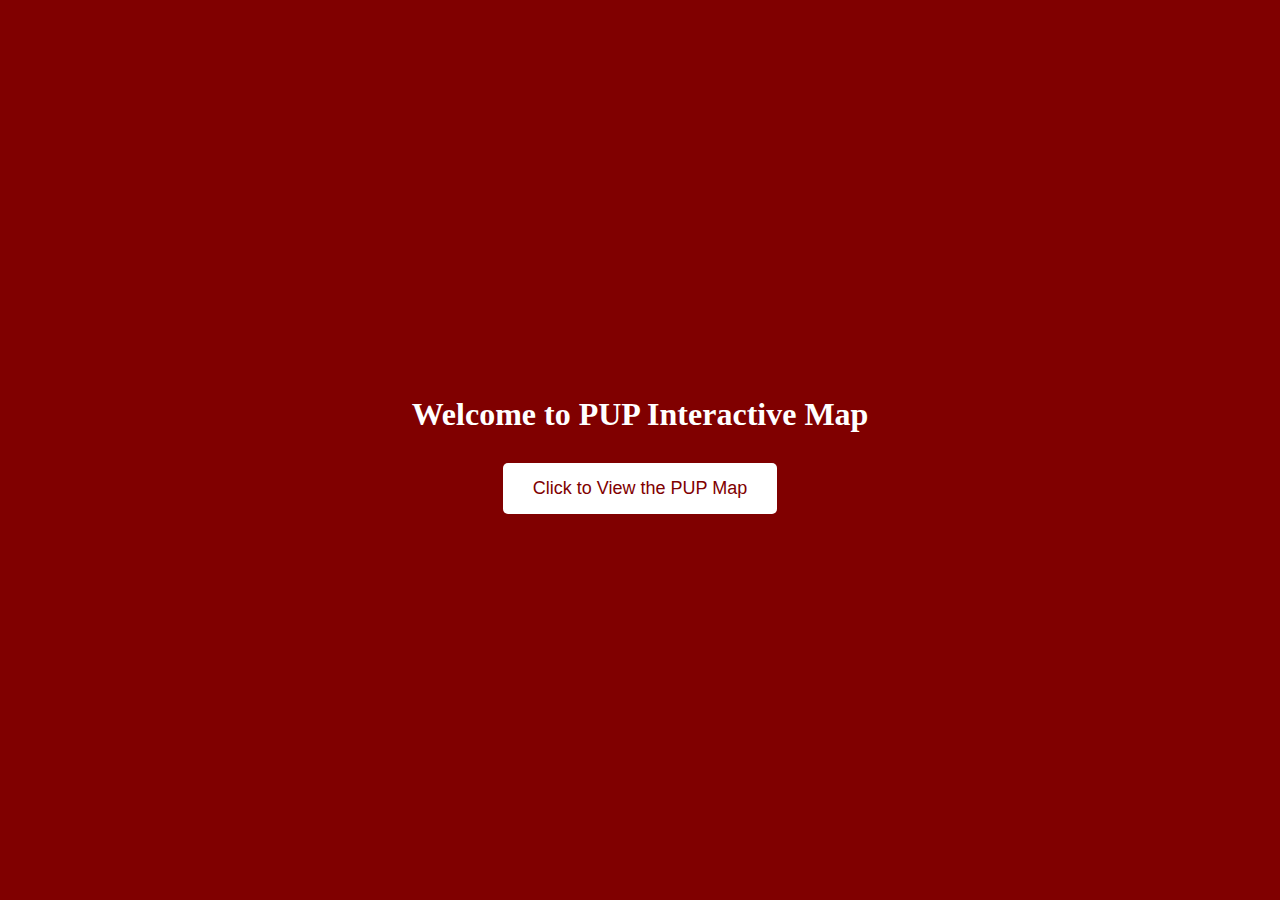
<file: act 3/index.html>
<!DOCTYPE html>
<html lang="en">
<head>
    <meta charset="UTF-8">
    <meta name="viewport" content="width=device-width, initial-scale=1.0">
    <title>PUP Vicinity Map Interaction</title>
    <link rel="stylesheet" href="styles.css">
</head>
<body>
    <!-- Welcome Screen -->
    <div id="welcome-screen">
        <h1 class="welcome-title">Welcome to PUP Interactive Map</h1>
        <button onclick="startMap()">Click to View the PUP Map</button>
    </div>

    <!-- Map Content -->
    <div id="map-content" style="display: none;">
        <h1>INTERACTIVE PUP KIOSK</h1>

        <div class="breadcrumb">
            <span>Home</span>
        </div>

        <div id="map-wrapper">
            <div class="map-container">
                <div id="map-blur-bg"></div>
                <img src="pup-map.jpg" alt="PUP Vicinity Map" usemap="#pup-map" id="pup-map-img">
            </div>
        </div>
        <map name="pup-map">
            <area shape="rect" coords="1316,703,1334,725" href="#" alt="PUP Pylon" title="PUP Pylon" 
                  onmouseover="showInfo(
                    'PUP Pylon',
                    'The Pylon originally stood for the true, the good and the beautiful. It represents the core values of PUP education.',
                    'images/pylon.jpg'
                  );" 
                  onmouseout="hideInfo();">
            <area shape="circle" coords="1030,602,12" href="#" alt="The Mural" title="The Mural"
                  onmouseover="showInfo(
                    'The Mural',
                    'The sculpture was built by national artist Eduardo Castrillo in 1974. It symbolizes the university\'s commitment to arts and culture.',
                    'images/mural.jpg'
                  );" 
                  onmouseout="hideInfo();">
            <area shape="rect" coords="900,500,950,550" href="#" alt="Location 3" title="Location 3"
                    onmouseover="showInfo(
                        'Area 3: Student Activity Center',
                        'The Student Activity Center is a hub for student organizations and activities.',
                        'images/activity_center.jpg'
                    );" 
                    onmouseout="hideInfo();">
            <area shape="rect" coords="800,400,850,450" href="#" alt="Location 4" title="Location 4"
                    onmouseover="showInfo(
                        'Area 4: Main Library',
                        'The Main Library houses a vast collection of academic resources and study spaces.',
                        'images/library.jpg'
                    );" 
                    onmouseout="hideInfo();">
            <area shape="rect" coords="700,300,750,350" href="#" alt="Location 5" title="Location 5"
                    onmouseover="showInfo(
                        'Area 5: Administration Building',
                        'The Administration Building is the central hub for university administration and services.',
                        'images/admin_building.jpg'
                    );" 
                    onmouseout="hideInfo();">
            <area shape="rect" coords="600,200,650,250" href="#" alt="Location 6" title="Location 6"
                    onmouseover="showInfo(
                        'Area 6: College of Engineering',
                        'The College of Engineering offers various engineering programs and research facilities.',
                        'images/engineering.jpg'
                    );" 
                    onmouseout="hideInfo();">
            <area shape="rect" coords="500,300,550,350" href="#" alt="Location 7" title="Location 7"
                    onmouseover="showInfo(
                        'Area 7: Laboratory High School',
                        'The Laboratory High School provides secondary education with a focus on science and technology.',
                        'images/lab_high_school.jpg'
                    );" 
                    onmouseout="hideInfo();">
            <area shape="rect" coords="400,400,450,450" href="#" alt="Location 8" title="Location 8"
                    onmouseover="showInfo(
                        'Area 8: College of Science',
                        'The College of Science offers programs in various scientific disciplines.',
                        'images/science.jpg'
                    );" 
                    onmouseout="hideInfo();">
            <area shape="rect" coords="300,500,350,550" href="#" alt="Location 9" title="Location 9"
                    onmouseover="showInfo(
                        'Area 9: Sports Complex',
                        'The Sports Complex includes facilities for various sports and physical activities.',
                        'images/sports_complex.jpg'
                    );" 
                    onmouseout="hideInfo();">
            <area shape="rect" coords="200,600,250,650" href="#" alt="Location 10" title="Location 10"
                    onmouseover="showInfo(
                        'Area 10: Gymnasium',
                        'The Gymnasium is used for indoor sports and events.',
                        'images/gymnasium.jpg'
                    );" 
                    onmouseout="hideInfo();">
        </map>
        <!-- Information Box -->
        <div id="info-box"></div>

        <div class="zoom-controls">
            <button class="zoom-btn" onclick="zoomIn()">+</button>
            <button class="zoom-btn" onclick="zoomOut()">−</button>
        </div>
    </div>

    <script src="script.js"></script>
</body>
</html>
</file>
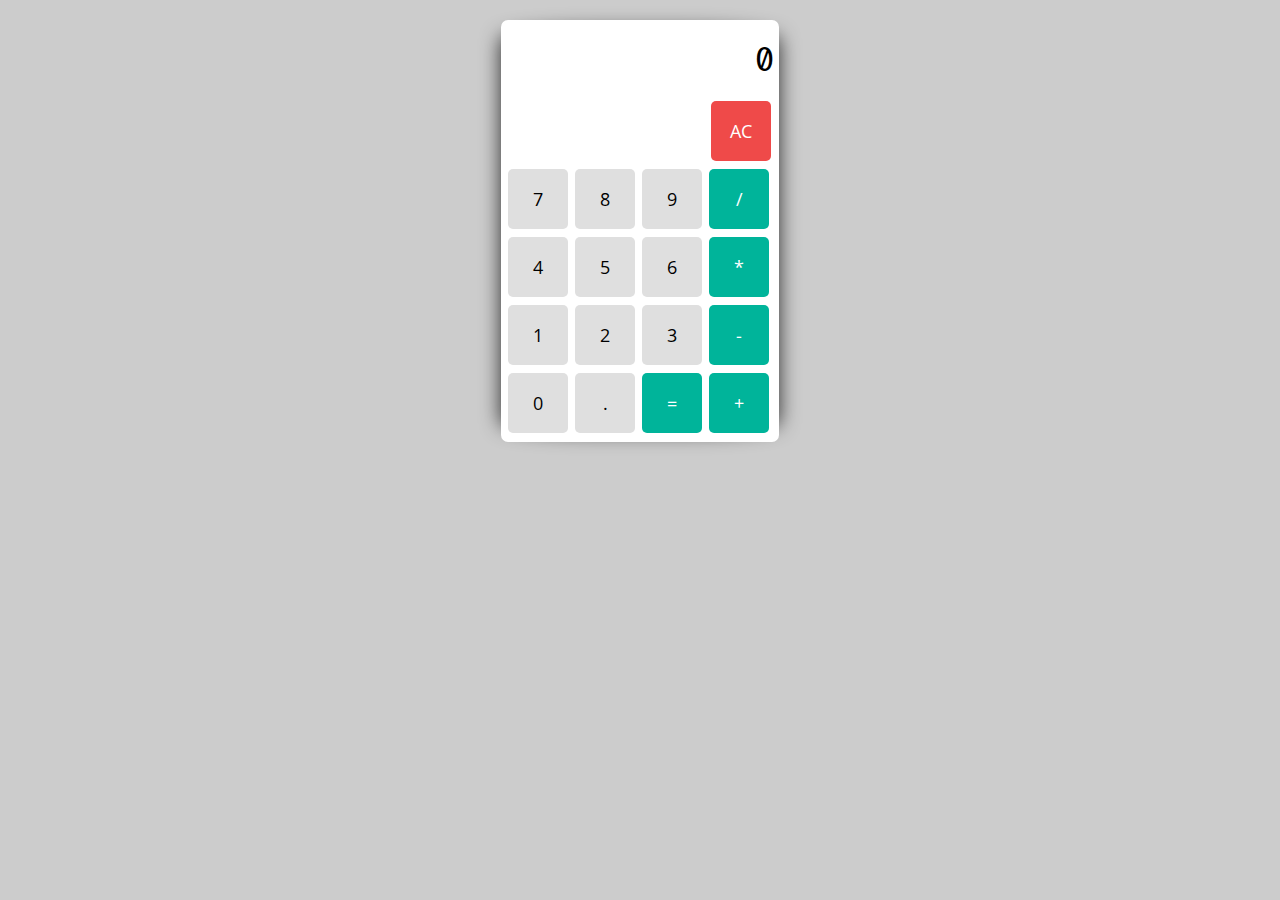
<file: act 4/index.html>
<!DOCTYPE html>
<html lang="en">
	<head>
		<meta charset="UTF-8" />
		<meta name="viewport" content="width=device-width, initial-scale=1.0" />
		<meta http-equiv="X-UA-Compatible" content="ie=edge" />
		<title>Mr.Calculator</title>
		<link
			href="https://fonts.googleapis.com/css?family=Open+Sans"
			rel="stylesheet"
		/>
		<link
			href="https://fonts.googleapis.com/css?family=Oxygen+Mono"
			rel="stylesheet"
		/>
		<link rel="stylesheet" href="style.css" />
		<link rel="icon" type="image/png" href="brain/img/fav.png" />
	</head>
	<body>
		<div id="calculator">
			<div id="result">0</div>
			<button onclick="cls();">AC</button>
			<button onclick="num(this.innerHTML);">7</button>
			<button onclick="num(this.innerHTML);">8</button>
			<button onclick="num(this.innerHTML);">9</button>
			<button onclick="calc(this.innerHTML);">/</button>
			<button onclick="num(this.innerHTML);">4</button>
			<button onclick="num(this.innerHTML);">5</button>
			<button onclick="num(this.innerHTML);">6</button>
			<button onclick="calc(this.innerHTML);">*</button>
			<button onclick="num(this.innerHTML);">1</button>
			<button onclick="num(this.innerHTML);">2</button>
			<button onclick="num(this.innerHTML);">3</button>
			<button onclick="calc(this.innerHTML);">-</button>
			<button onclick="num(this.innerHTML);">0</button>
			<button onclick="num(this.innerHTML);">.</button>
			<button onclick="total();">=</button>
			<button onclick="calc(this.innerHTML);">+</button>
			<div id="smallResult"></div>
		</div>
		<script src="script.js"></script>
	</body>
</html>
</file>
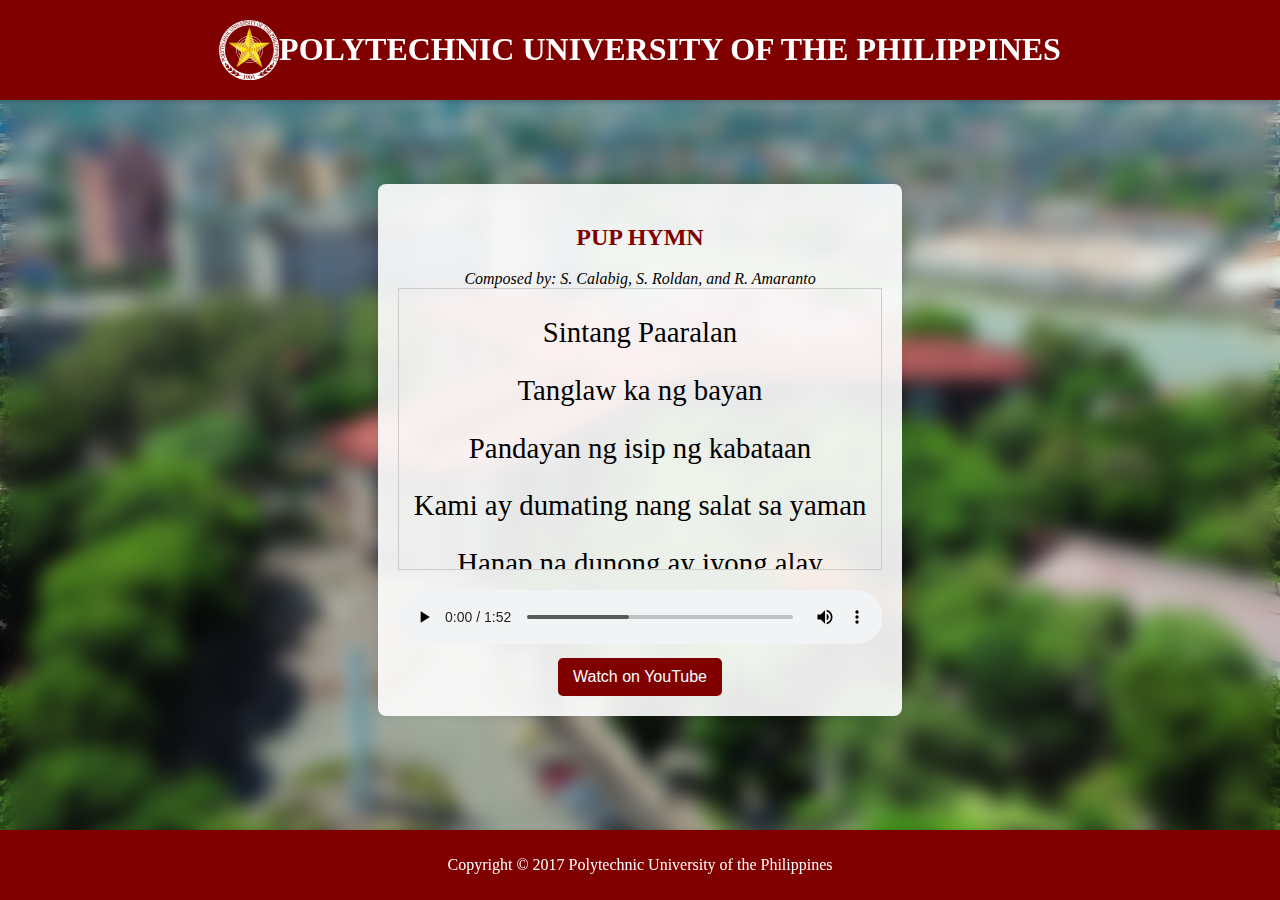
<file: test.html>
<!DOCTYPE html>
<html lang="en">
<head>
    <meta charset="UTF-8">
    <meta name="viewport" content="width=device-width, initial-scale=1.0">
    <meta name="author" content="Joebeck Andrew F. Gusi">
    <meta name="description" content="A webpage showcasing the PUP Hymn with audio playback.">
    <title>PUP Hymn</title>
    <style>
        body {
            font-family: Georgia, 'Times New Roman', Times, serif;
            margin: 0;
            padding: 0;
            display: flex;
            justify-content: center;
            align-items: center;
            height: 100vh;
            background-image: url('background pup.jpg');
            background-size: cover;
            background-position: center;
        }
        body::before {
            content: '';
            position: absolute;
            top: 0;
            left: 0;
            right: 0;
            bottom: 0;
            background: inherit;
            filter: blur(10px);
            z-index: -1;
        }
        header, footer {
            position: fixed;
            left: 0;
            width: 100%;
            background-color: #800000;
            color: white;
            text-align: center;
            padding: 10px 0;
            box-shadow: 0 2px 5px rgba(0, 0, 0, 0.2);
        }
        header {
            top: 0;
            display: flex;
            align-items: center;
            justify-content: center;
        }
        footer {
            bottom: 0;
        }
        .mainbox {
            background-color: rgba(255, 255, 255, 0.9);
            padding: 20px;
            border-radius: 8px;
            box-shadow: 0 0 10px rgba(0, 0, 0, 0.1);
            max-width: 500px;
            text-align: center;
            z-index: 1;
        }
        .hymn-text {
            font-size: 1.8em;
            height: 250px;
            overflow-y: scroll;
            border: 1px solid #ccc;
            padding: 15px;
            text-align: center;
            line-height: 2;
        }
        .highlight {
            font-weight: bold;
            color: #800000;
            transition: all 0.3s ease;
        }
        audio {
            margin-top: 20px;
            width: 100%;
        }
        .youtube-button {
            margin-top: 10px;
            padding: 10px 15px;
            background-color: #800000;
            color: white;
            border: none;
            border-radius: 5px;
            cursor: pointer;
            font-size: 1em;
        }
        .youtube-button:hover {
            background-color: #a00000;
        }
    </style>
</head>
<body>
    <header>
        <img src="pup logo.png" alt="PUP LOGO" width="60" height="60">
        <h1>POLYTECHNIC UNIVERSITY OF THE PHILIPPINES</h1>
    </header>
    <div class="mainbox">
        <h2 style="color: #800000;">PUP HYMN</h2>
        <i>Composed by: S. Calabig, S. Roldan, and R. Amaranto</i>
        <div class="hymn-text" id="hymn-text"></div>
        <audio id="hymn-audio" controls>
            <source src="PUP HYMN.mp3" type="audio/mpeg">
            Your browser does not support the audio element.
        </audio>
        <button class="youtube-button" onclick="window.open('https://www.youtube.com/watch?v=Yib_s5UeGvc&embeds_referring_euri=https%3A%2F%2Fwww.pup.edu.ph%2Fabout%2Fhymn&source_ve_path=Mjg2NjY', '_blank')">Watch on YouTube</button>
    </div>
    <footer>
        <p>Copyright © 2017 Polytechnic University of the Philippines</p>
    </footer>
    <script>
        const lyrics = [
            { time: 13, text: "Sintang Paaralan" },
            { time: 15, text: "Tanglaw ka ng bayan" },
            { time: 18, text: "Pandayan ng isip ng kabataan" },
            { time: 24, text: "Kami ay dumating nang salat sa yaman" },
            { time: 30, text: "Hanap na dunong ay iyong alay" },
            { time: 36, text: "Ang layunin mong makatao" },
            { time: 41, text: "Dinarangal ang Pilipino" },
            { time: 48, text: "Ang iyong aral, diwa, adhikang taglay" },
            { time: 53, text: "PUP, aming gabay" },
            { time: 56, text: "Paaralang dakila" },
            { time: 62, text: "PUP, pinagpala" },
            { time: 69, text: "Gagamitin ang karunungan" },
            { time: 75, text: "Mula sa iyo, para sa bayan" },
            { time: 80, text: "Ang iyong aral, diwa, adhikang taglay" },
            { time: 86, text: "PUP, aming gabay" },
            { time: 90, text: "Paaralang dakila" },
            { time: 95, text: "PUP, pinagpala" },
        ];

        const audio = document.getElementById('hymn-audio');
        const hymnText = document.getElementById('hymn-text');
        
        lyrics.forEach((line) => {
            const span = document.createElement('span');
            span.innerHTML = line.text;
            span.setAttribute('data-time', line.time);
            hymnText.appendChild(span);
            hymnText.appendChild(document.createElement('br'));
        });
        
        function updateLyrics() {
            const currentTime = audio.currentTime;
            let closestLine = null;
            let minDiff = Infinity;

            hymnText.querySelectorAll('span').forEach(span => {
                const time = parseFloat(span.getAttribute('data-time'));
                const diff = Math.abs(time - currentTime);
                if (diff < minDiff) {
                    minDiff = diff;
                    closestLine = span;
                }
                span.classList.remove('highlight');
            });

            if (closestLine) {
                closestLine.classList.add('highlight');
                closestLine.scrollIntoView({ behavior: 'smooth', block: 'center' });
            }
        }

        audio.addEventListener('timeupdate', updateLyrics);
    </script>
</body>
</html>
</file>
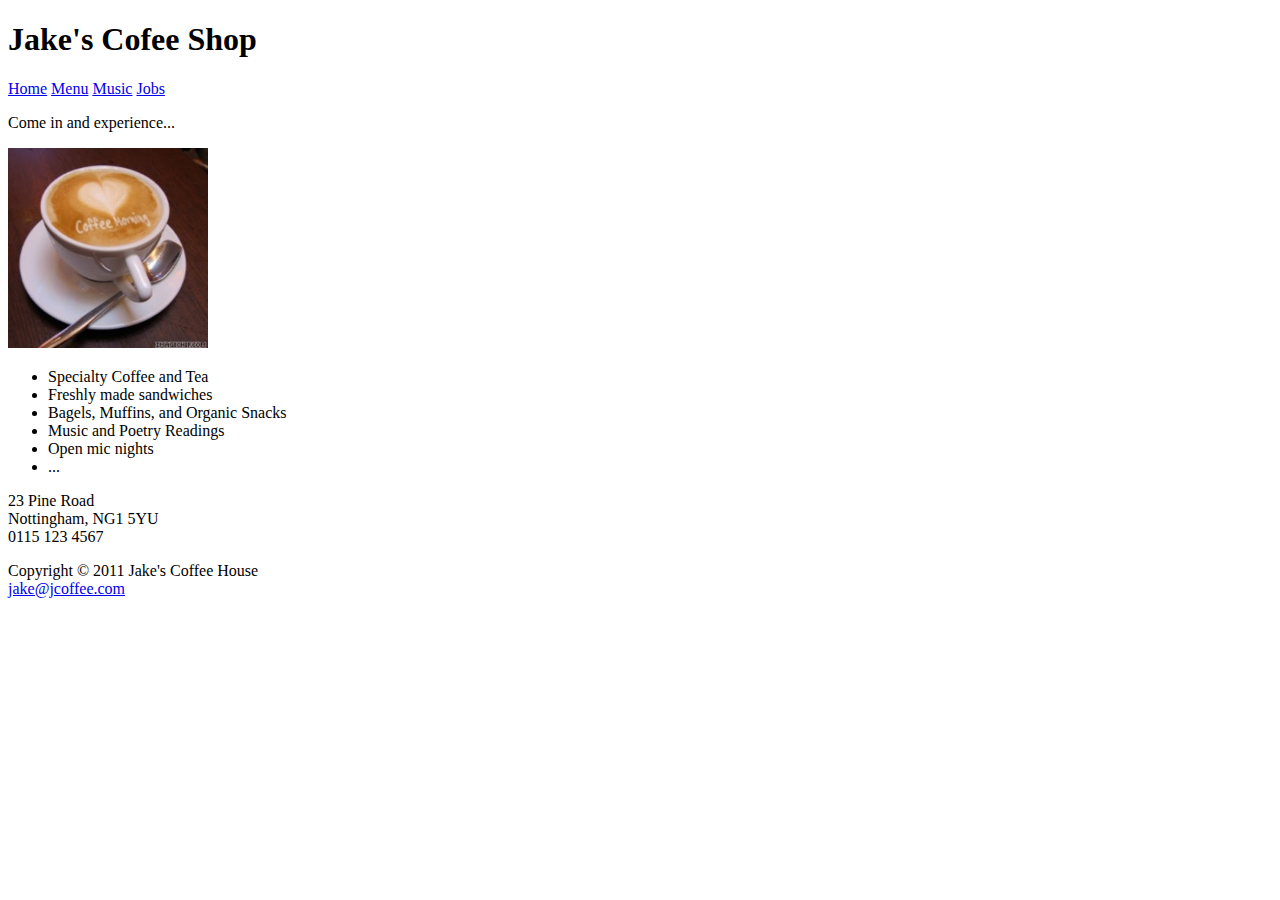
<file: act 2/Figure1.html>
<!DOCTYPE html>
<html lang="en">
<head>
    <meta charset="UTF-8">
    <title>Jake's Coffee Shop</title>
    <style>
      body {
        font-family: 'Times New Roman', Times, serif, Geneva, Tahoma, sans-serif;
      }
    </style>
</head>

<body>

    <h1>Jake's Cofee Shop</h1>
    <nav>
      <a href="#">Home</a> 
      <a href="#">Menu</a> 
      <a href="#">Music</a> 
      <a href="#">Jobs</a>
  </nav>
    
    <p> Come in and experience...</p>
    <img src="coffee_morning.jpg" alt="A Coffee" style="max-width: 200px;">
    <ul>
        <li>Specialty Coffee and Tea</li>
        <li>Freshly made sandwiches</li>
        <li>Bagels, Muffins, and Organic Snacks</li>
        <li>Music and Poetry Readings</li>
        <li>Open mic nights</li>
        <li>...</li>
    </ul>

    <p>
        23 Pine Road<br>
        Nottingham, NG1 5YU<br>
        0115 123 4567<br>
    </p>

    <footer>
        <p>Copyright &copy; 2011 Jake's Coffee House<br>
        <a href="#">jake@jcoffee.com</a></p>
    </footer>
</body>
</html>
</file>
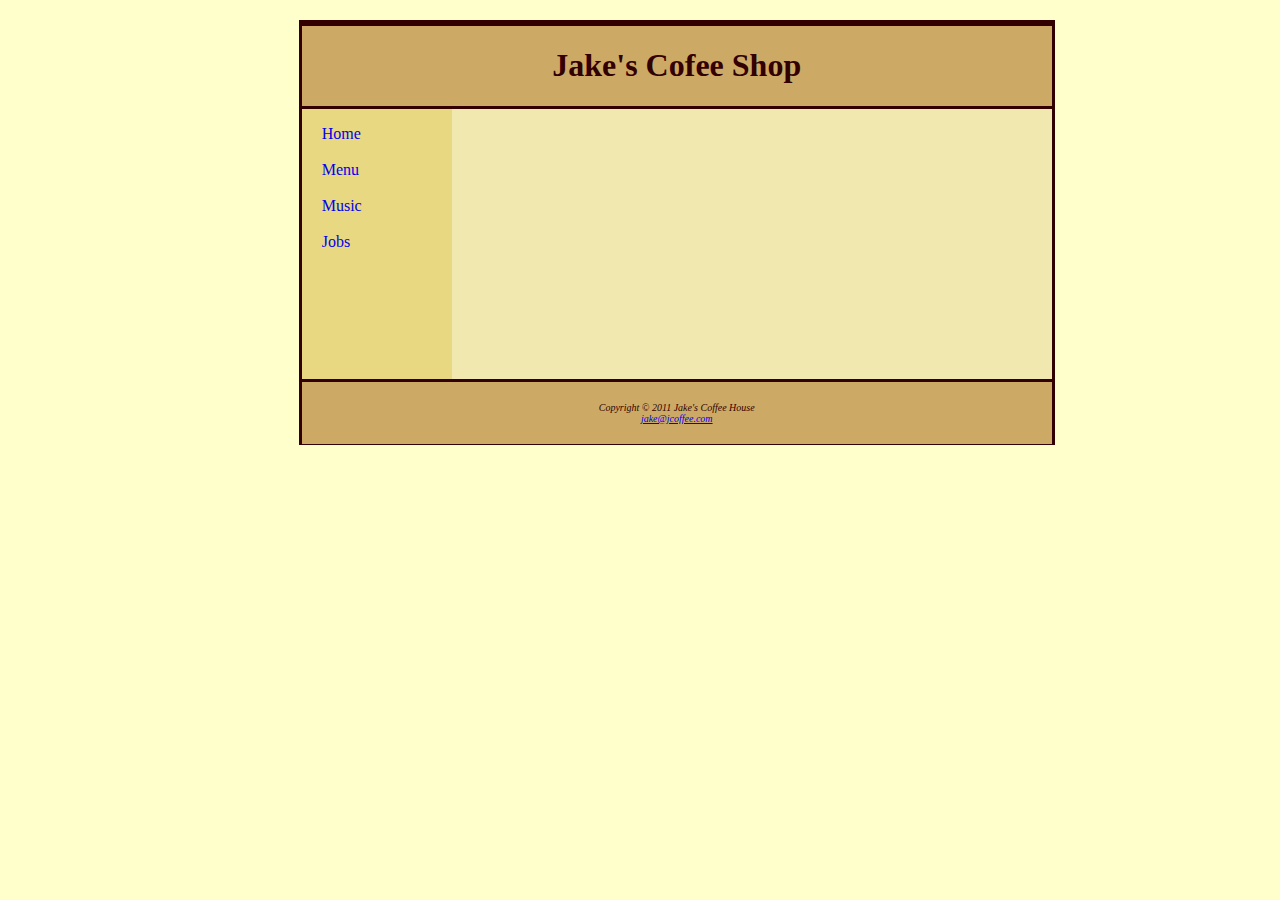
<file: act 2/Figure2.html>
<!DOCTYPE html>
<html lang="en">
<head>
    <meta charset="UTF-8">
    <title>Jake's Coffee Shop</title>
    <link rel="stylesheet" href="styles.css"> 
</head>
<body>
    <div id="container">
        <div id="header">
            <h1>Jake's Cofee Shop</h1>
        </div>

        <div id="sidebar">
            <a class="choices" href="#home">Home</a>  
            <a class="choices" href="#menu">Menu</a>
            <a class="choices" href="#music">Music</a>
            <a class="choices" href="#jobs">Jobs</a>
        </div>
        <div id="main-content">
            <section id="home">
                <p>Come in and experience...</p>
                <img id="CoffeeCup" src="coffee_morning.jpg" alt="A Coffee" style="max-width: 200px;">
                <ul>
                    <li>Specialty Coffee and Tea</li>
                    <li>Freshly made sandwiches</li>
                    <li>Bagels, Muffins, and Organic Snacks</li>
                    <li>Music and Poetry Readings</li>
                    <li>Open mic nights</li>
                    <li>...</li>
                </ul>
                <p>23 Pine Road<br>
                Nottingham, NG1 5YU<br>
                0115 9324567</p>
            </section>
            <section id="menu">
                <p>Check out Our Menu</p>
            </section>
            <section id="music">
                <p>Wanna listen to some tunes?</p>
            </section>
            <section id="jobs">
                <p>Check out job openings.</p>
            </section>
        </div>
        <div id="footer">
            <p>Copyright © 2011 Jake's Coffee House <br>
            <a href="mailto:jake@jcoffee.com">jake@jcoffee.com</a> </p>
        </div>
    </div>
</body>
</html>
</file>
<file: act 3/styles.css>
/* Welcome screen styles */
#welcome-screen {
    display: flex;
    flex-direction: column;
    align-items: center;
    justify-content: center;
    height: 100vh;
    background-color: #800000;
    color: white;
}

#welcome-screen button {
    padding: 15px 30px;
    font-size: 18px;
    cursor: pointer;
    background-color: white;
    color: #800000;
    border: none;
    border-radius: 5px;
    margin-top: 20px;
}

.welcome-title {
    background-color: transparent !important;
    height: auto !important;
}

/* Header styles */
h1 {
    text-align: center;
    background-color: #800000;
    color: white;
    padding: 10px;
    margin: 0;
    width: 100%;
    height: 50px;
    display: flex;
    align-items: center;
    justify-content: center;
}

body {
    margin: 0;
    padding: 0;
    display: flex;
    flex-direction: column;
    height: 100vh;
    overflow: hidden;
    background-color: #800000; /* add background color to body */
}

/* Map page styles */
.highlight {
    border: 3px solid red;
}

#info-box {
    position: fixed;
    background-color: rgba(255, 255, 255, 0.8);
    backdrop-filter: blur(8px);
    -webkit-backdrop-filter: blur(8px);
    padding: 15px;
    border: 1px solid rgba(255, 255, 255, 0.3);
    border-radius: 8px;
    display: none;
    box-shadow: 0 4px 15px rgba(0,0,0,0.2);
    color: #000;
    font-weight: 500;
    max-width: 300px;
}

#pup-map-img {
    width: 100%;
    height: calc(100vh - 60px); /* increased spacing */
    object-fit: contain; /* changed back to contain for better proportion */
    margin: 0;
    padding: 0;
    box-sizing: border-box;
    border: 3px solid #800000;
    margin-top: 50px; /* increased margin-top */
    background-color: #800000;
}

#map-content h1 {
    position: fixed;
    top: 0;
    z-index: 100;
    background-color: #800000;
    height: 40px;
    box-shadow: 0 2px 5px rgba(0,0,0,0.2);
}
</file>
<file: act 4/style.css>
* {
	padding: 0;
	margin: 0;
	box-sizing: border-box;
	font-family: 'Open Sans', sans-serif;
}

body {
	background: #ccc;
	-moz-user-select: none;
	-khtml-user-select: none;
	-webkit-user-select: none;
	-ms-user-select: none;
	user-select: none;
}

#calculator {
	position: relative;
	border-radius: 7px;
	margin: auto;
	margin-top: 20px;
	display: block;
	height: auto;
	width: 278px;
	background-color: rgb(255, 255, 255);
	font-size: 0.8em;
	padding: 5px;
	max-width: 320px;
}
#calculator:before,
#calculator:after {
	content: '';
	position: absolute;
	z-index: -1;
	-webkit-box-shadow: 0 0 20px rgba(0, 0, 0, 0.8);
	-moz-box-shadow: 0 0 20px rgba(0, 0, 0, 0.8);
	box-shadow: 0 0 20px rgba(0, 0, 0, 0.8);
	top: 10px;
	bottom: 10px;
	left: 0;
	right: 0;
	-moz-border-radius: 100px / 10px;
	border-radius: 100px / 10px;
}
#calculator:after {
	right: 10px;
	left: auto;
	-webkit-transform: skew(8deg) rotate(3deg);
	-moz-transform: skew(8deg) rotate(3deg);
	-ms-transform: skew(8deg) rotate(3deg);
	-o-transform: skew(8deg) rotate(3deg);
	transform: skew(8deg) rotate(3deg);
}

#smallResult {
	position: absolute;
	top: 3px;
	right: 10px;
}

#result {
	width: 100%;
	padding: 15px 0px;
	text-align: right;
	font-size: 2.5em;
	font-family: 'Oxygen Mono', monospace;
	background: inherit;
	color: black;
}

button {
	width: 60px;
	height: 60px;
	margin: 4px 2px;
	outline: none;
	border: none;
	background: rgb(223, 223, 223);
	color: black;
	border-radius: 5px;
	font-size: 1.4em;
}

button:active {
	background: #bfbfbf;
}

button:nth-child(2) {
	margin-left: 205px;
	display: block;
	background: #ef4a49;
	color: white;
}

button:nth-child(2):active {
	background: #b14e4d;
}

button:nth-child(6),
button:nth-child(10),
button:nth-child(14),
button:nth-child(17),
button:nth-child(18) {
	background: #00b49a;
	color: white;
}

button:nth-child(6):active,
button:nth-child(10):active,
button:nth-child(14):active,
button:nth-child(17):active,
button:nth-child(18):active {
	background: #218d7e;
}

footer {
	position: absolute;
	bottom: 0;
	padding: 20px;
	width: 100%;
	text-align: center;
}

a {
	text-decoration: none;
	color: inherit;
}

h1 {
	display: inline;
	font-size: 50px;
	color: #131313;
	letter-spacing: 0.05em;
	transition: all 0.3s;
	text-shadow: 1px -1px 0 #767676, -1px 2px 1px #737272, -2px 4px 1px #767474,
		-3px 6px 1px #787777, -4px 8px 1px #7b7a7a, -5px 10px 1px #7f7d7d,
		-6px 12px 1px #828181, -7px 14px 1px #868585, -8px 16px 1px #8b8a89,
		-9px 18px 1px #8f8e8d, -10px 20px 1px #949392, -11px 22px 1px #999897,
		-12px 24px 1px #9e9c9c, -13px 26px 1px #a3a1a1, -14px 28px 1px #a8a6a6,
		-15px 30px 1px #adabab, -16px 32px 1px #b2b1b0, -17px 34px 1px #b7b6b5,
		-18px 36px 1px #bcbbba, -19px 38px 1px #c1bfbf, -20px 40px 1px #c6c4c4,
		-21px 42px 1px #cbc9c8, -22px 44px 1px #cfcdcd, -23px 46px 1px #d4d2d1,
		-24px 48px 1px #d8d6d5, -25px 50px 1px #dbdad9, -26px 52px 1px #dfdddc,
		-27px 54px 1px #e2e0df, -28px 56px 1px #e4e3e2;
}

h1:hover {
	text-shadow: 1px -1px 0 #767676, 1px 2px 1px #737272, 2px 4px 1px #767474,
		3px 6px 1px #787777, 4px 8px 1px #7b7a7a, 5px 10px 1px #7f7d7d,
		6px 12px 1px #828181, 7px 14px 1px #868585, 8px 16px 1px #8b8a89,
		9px 18px 1px #8f8e8d, 10px 20px 1px #949392, 11px 22px 1px #999897,
		12px 24px 1px #9e9c9c, 13px 26px 1px #a3a1a1, 14px 28px 1px #a8a6a6,
		15px 30px 1px #adabab, 16px 32px 1px #b2b1b0, 17px 34px 1px #b7b6b5,
		18px 36px 1px #bcbbba, 19px 38px 1px #c1bfbf, 20px 40px 1px #c6c4c4,
		21px 42px 1px #cbc9c8, 22px 44px 1px #cfcdcd, 23px 46px 1px #d4d2d1,
		24px 48px 1px #d8d6d5, 25px 50px 1px #dbdad9, 26px 52px 1px #dfdddc,
		27px 54px 1px #e2e0df, 28px 56px 1px #e4e3e2;
}
</file>
<file: act 2/styles.css>
body {
  font-family: Verdana;
  background-color: #ffffcc;
  color: #330000;
}

#container {
  margin-left: 23%;
  margin-right: 20%;
  margin-top: 20px;
  height: 419px;
  width: 750px;
  padding: 0;
  border-style: solid;
}

#header {
  background-color: #ccaa66;
  text-align: center;
  border-bottom-style: solid;
  border-top-style: solid;
  height: 80px;
  margin: 0;
}

#sidebar {
  width: 130px;
  height: 270px;
  float: left;
  position: relative;
  padding-left: 20px;
  background-color: #E8D882;
  white-space: pre-line;
}

#main-content {
  width: 580px;
  height: 250px;
  padding: 10px;
  position: relative;
  background-color: #f1e8b0;
  float: right;
}

.choices {
  display: block;
  text-align: left;
  text-decoration: none ;
  line-height: 13px;
  margin-bottom: 5px;
}

#CoffeeCup {
  position: absolute;
  right: 20px;
}

#footer {
  background-color: #ccaa66;
  text-align: center;
  border-top-style: solid;
  height: 52px;
  width: 750px;
  margin-top: 270px;
  padding-top: 10px;
  font-style: italic;
  font-size: 10px;
}

#main-content section {
  display: none;
}

#main-content section:target {
  display: block;
}
</file>
